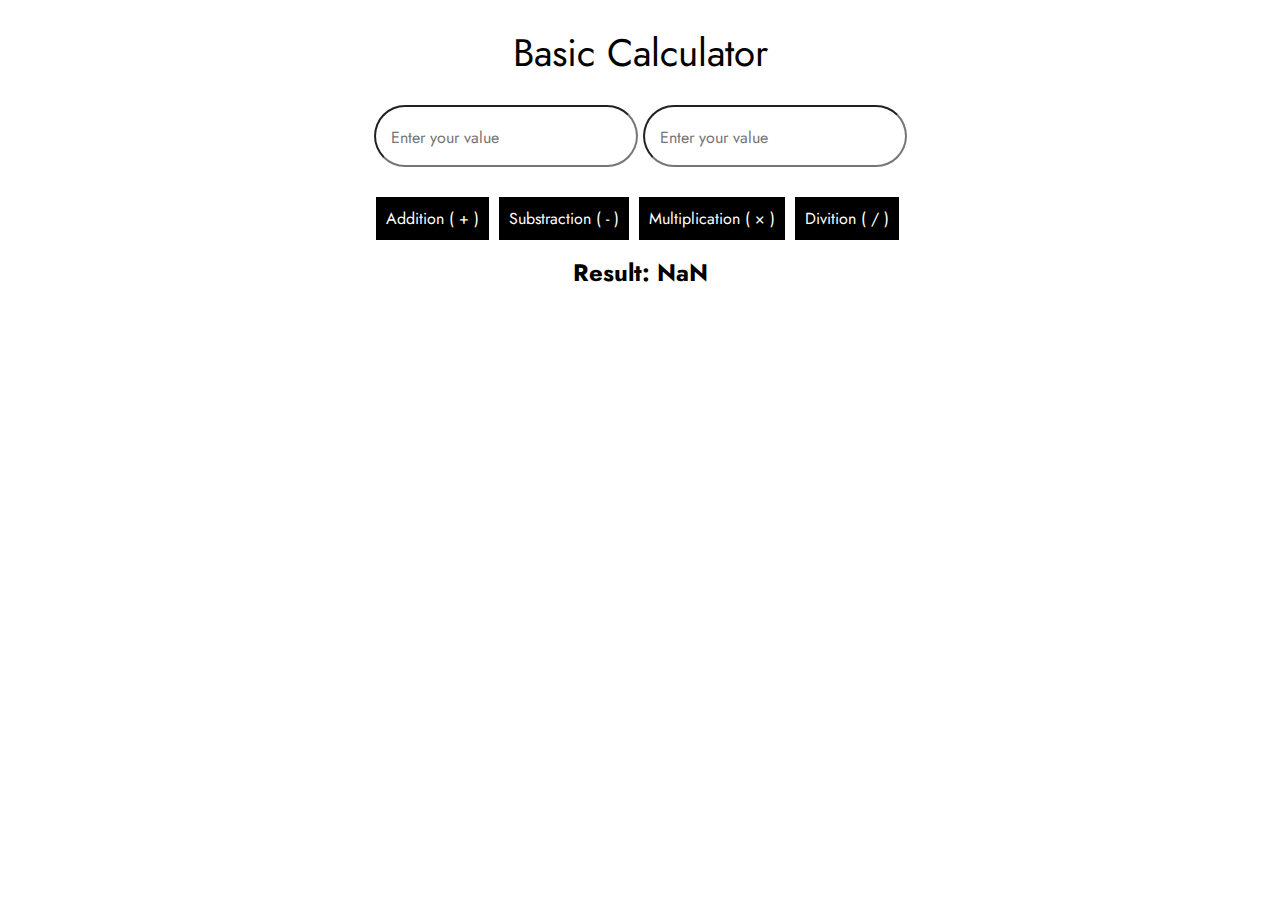
<file: Calculator/index.html>
<!DOCTYPE html>
<html lang="en">
  <head>
    <meta charset="UTF-8" />
    <meta name="viewport" content="width=device-width, initial-scale=1.0" />
    <title>Basic Calculator</title>
    <link rel="preconnect" href="https://fonts.googleapis.com" />
    <link rel="preconnect" href="https://fonts.gstatic.com" crossorigin />
    <link
      href="https://fonts.googleapis.com/css2?family=Jost:wght@500&display=swap"
      rel="stylesheet"
    />

    <link rel="stylesheet" href="style.css" />
  </head>
  <body>
    <section>
      <h1>Basic Calculator</h1>

      <div class="input">
        <input
          type="number"
          placeholder="Enter your value"
          id="input_one"
        />

        <input
          type="number"
          placeholder="Enter your value"
          id="input_two"
        />
      </div>

      <div class="buttons">
        <a id="add" onclick="add ()">Addition ( + )</a>
        <a id="sub" onclick="sub ()">Substraction ( - )</a>
        <a id="multiply" onclick="multiply ()">Multiplication ( × )</a>
        <a id="divition" onclick="divition ()">Divition ( / )</a>
      </div>

      <div class="result">
        <h2>Result: <span id="result">0</span></h2>
      </div>
    </section>

    <script src="calculator.js"></script>
  </body>
</html>
</file>
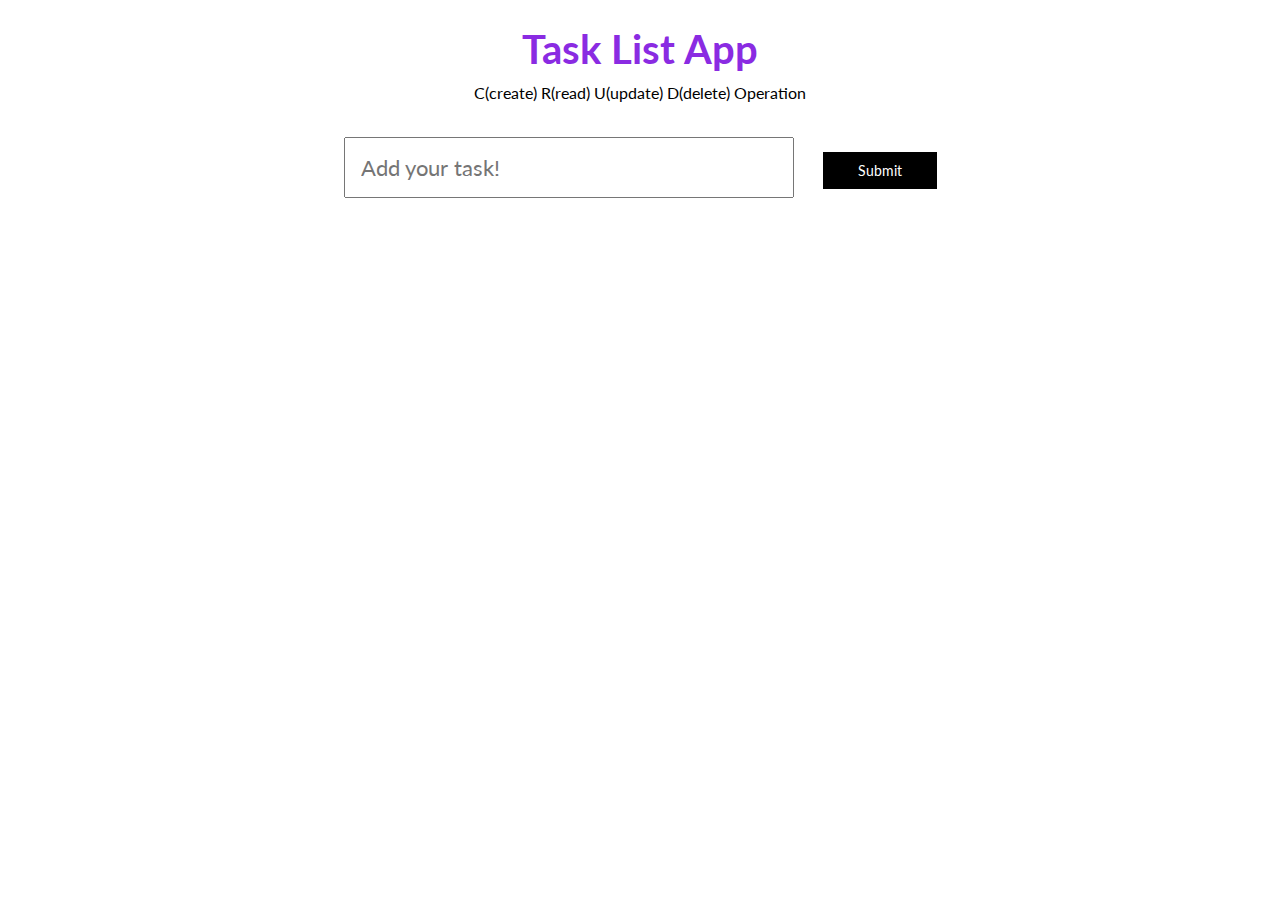
<file: CRUD Operation/index.html>
<!DOCTYPE html>
<html lang="en">
  <head>
    <meta charset="UTF-8" />
    <meta name="viewport" content="width=device-width, initial-scale=1.0" />
    <title>Task List App</title>
    <link rel="stylesheet" href="style.css" />
    <link rel="preconnect" href="https://fonts.googleapis.com" />
    <link rel="preconnect" href="https://fonts.gstatic.com" crossorigin />
    <link
      href="https://fonts.googleapis.com/css2?family=Lato:ital,wght@0,100;0,300;0,400;0,700;0,900;1,100;1,300;1,400;1,700;1,900&display=swap"
      rel="stylesheet"
    />
  </head>
  <body>
    <h1>Task List App</h1>
    <p>C(create) R(read) U(update) D(delete) Operation</p>

    <div class="div_form">
      <form>
        <input
          type="text"
          class="input_field"
          id="text-feild"
          placeholder="Add your task!"
        />
        <input type="submit" class="submit_field" />
      </form>

      <div class="list-item-container">
        <ol type="1" id="list_Items">
          <!-- <li>my text <button class="delete">Delete</button></li>
          <li>my text</li> -->
        </ol>
      </div>
    </div>
    <script src="app.js"></script>
  </body>
</html>
</file>
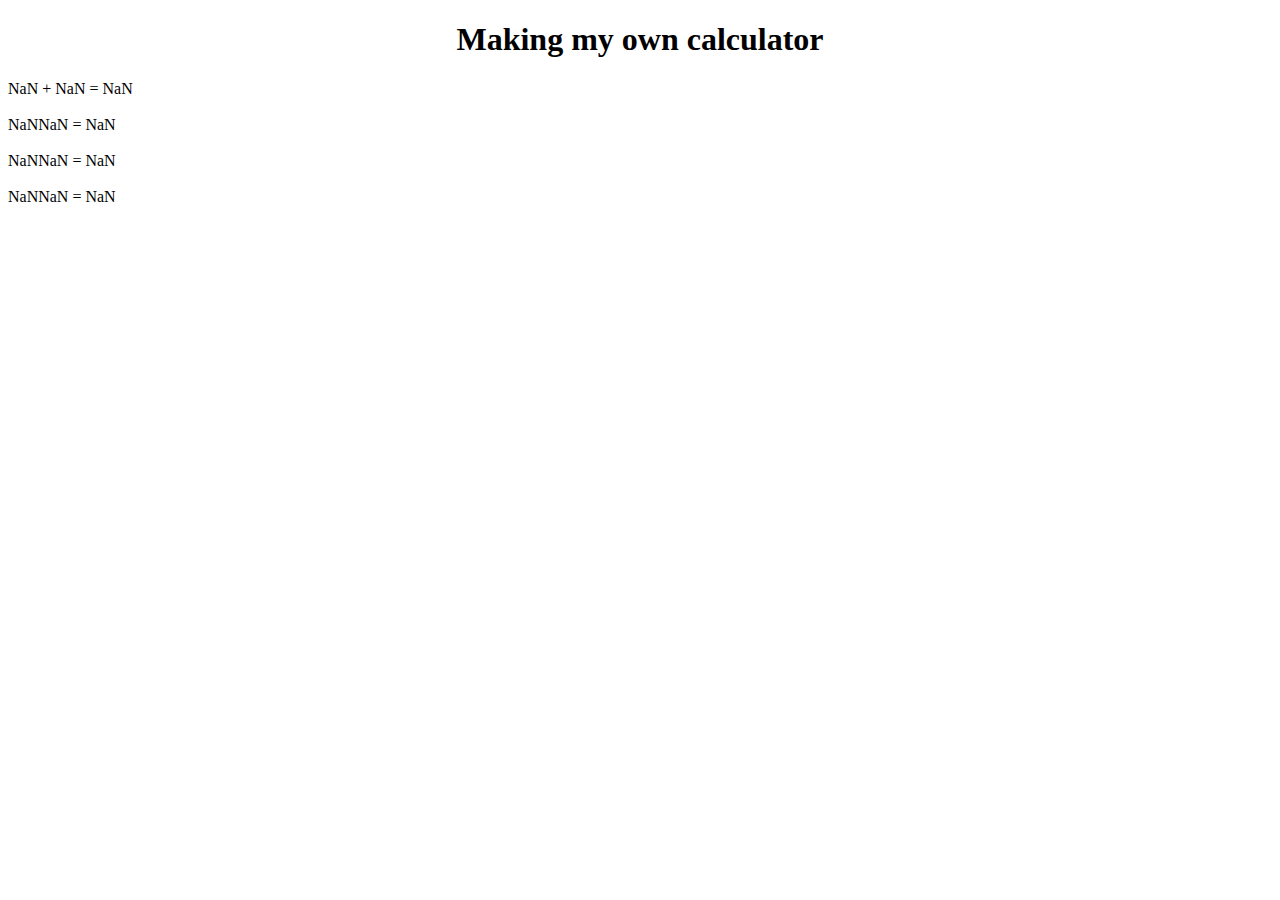
<file: Lesson-1/index.html>
<!DOCTYPE html>
<html lang="en">
  <head>
    <meta charset="UTF-8" />
    <meta name="viewport" content="width=device-width, initial-scale=1.0" />
    <title>Document</title>
  </head>
  <body>
    <style>
      h1 {
        text-align: center;
      }
    </style>
    <script>
      // document.write("Hello World");
      // alert("Hello World")
      // console.log("Hello World")
      document.write("<h1> Making my own calculator </h1>");
      //   document.write("<h3> Name: Siam Abdullah </h3>");
      //   document.write("<h3> Address: Dhaka, Bangladesh </h3>");
      //   document.write("<h3> Phone: 01000000000 </h3>");
      //   document.write("<h3> Email: connect@siamabdullah.com </h3>");
      //   document.write("<h3> Country: Bangladesh </h3>");
      //   // window.print()
      //
    </script>

    <script src="script.js"></script>
  </body>
</html>
</file>
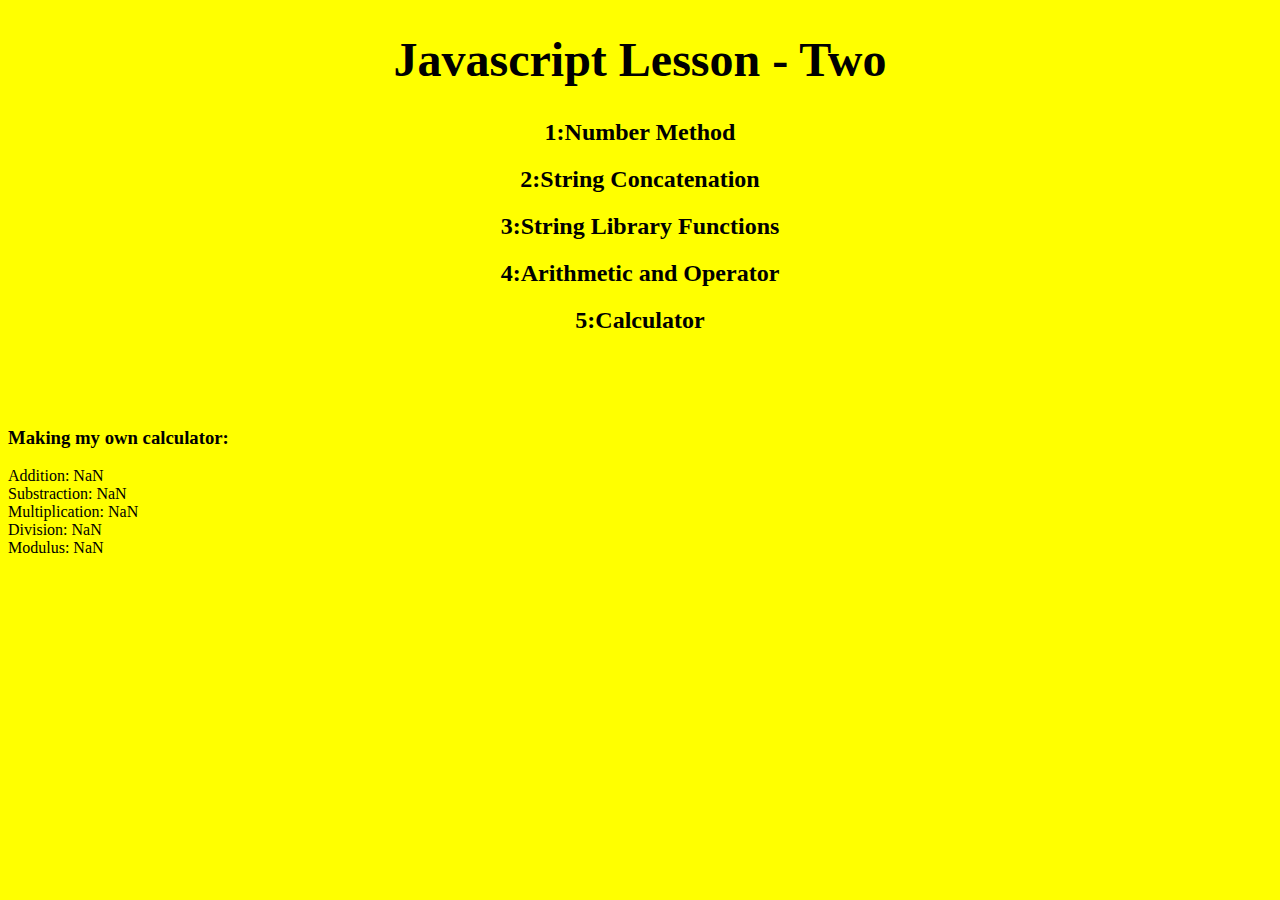
<file: Lesson-2/index.html>
<!DOCTYPE html>
<html lang="en">
  <head>
    <meta charset="UTF-8" />
    <meta name="viewport" content="width=device-width, initial-scale=1.0" />
    <title>Document</title>
  </head>
  <body>
    <style>
      * {
        background-color: yellow;
      }

      h1 {
        font-size: 3rem;
        text-align: center;
      }

      h2 {
        text-align: center;
      }
    </style>

    <section>
      <h1>Javascript Lesson - Two</h1>
    </section>
    <script src="node.js"></script>
  </body>
</html>
</file>
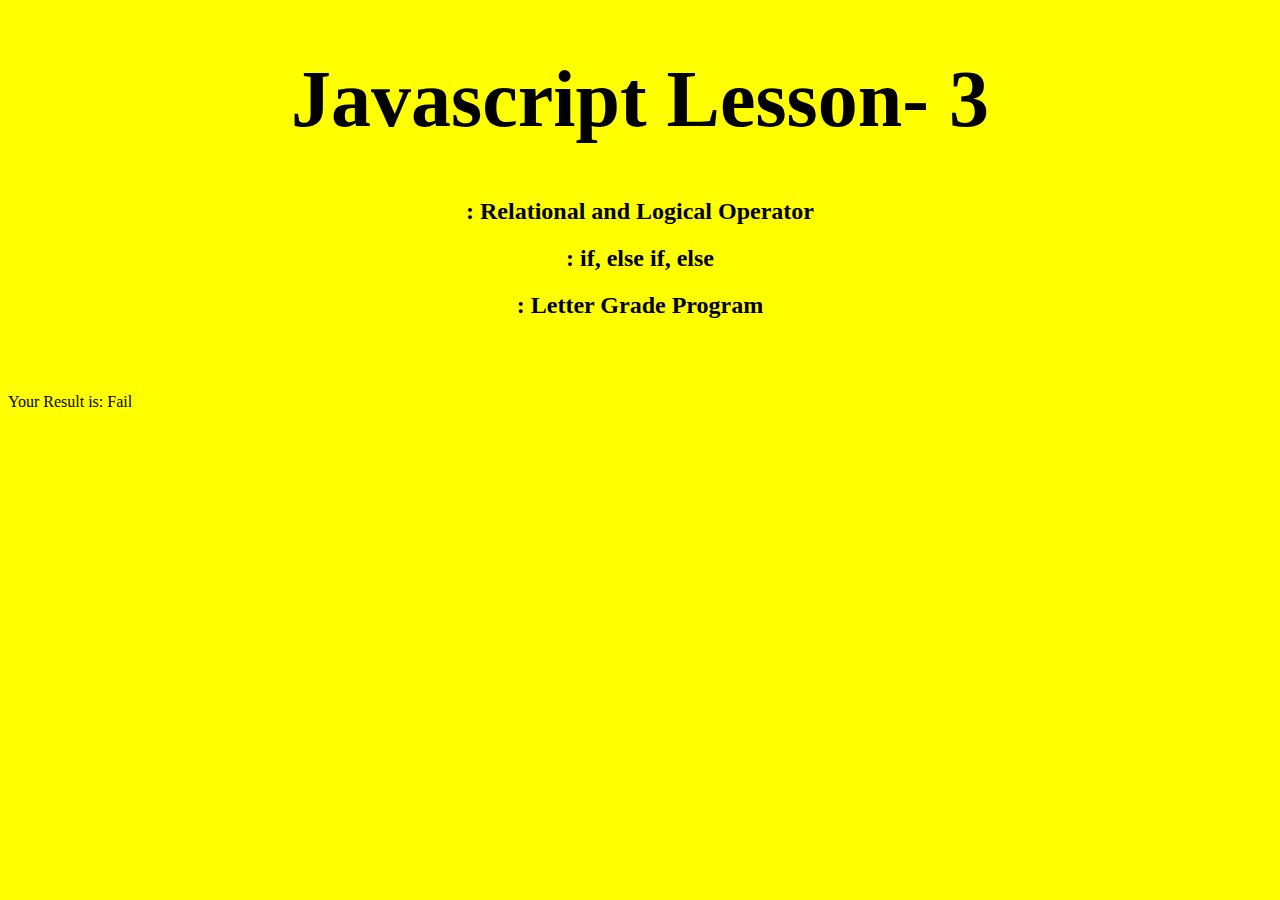
<file: Lesson-3/index.html>
<!DOCTYPE html>
<html lang="en">
<head>
    <meta charset="UTF-8">
    <meta name="viewport" content="width=device-width, initial-scale=1.0">
    <title>Document</title>
</head>
<body>
    
    <h1>Javascript Lesson- 3</h1>

    <style>
        h1{
            text-align: center;
            font-size: 5rem;
        }
        h2{
            text-align: center;
            font-size: 1.5rem;
        }

        *{
            background-color: yellow;
        }
    </style>
     
    <script src="type.js"></script>
</body>
</html>
</file>
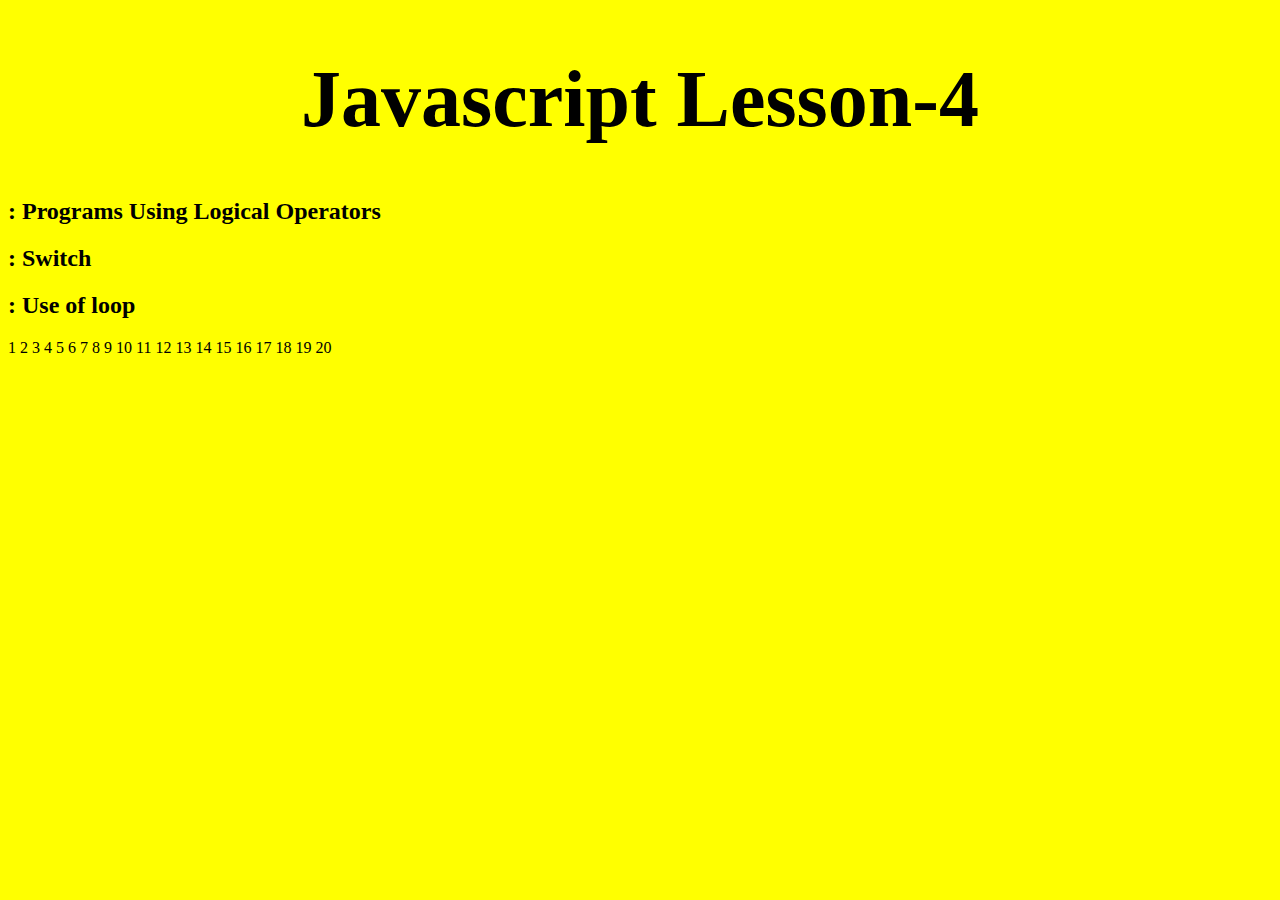
<file: Lesson-4/index.html>
<!DOCTYPE html>
<html lang="en">
  <head>
    <meta charset="UTF-8" />
    <meta name="viewport" content="width=device-width, initial-scale=1.0" />
    <title>Document</title>
  </head>
  <body>
    <style>
      h1 {
        font-size: 5rem;
        text-align: center;
      }

      h2 {
        text-align: center
        font-size: 1.5rem
      }

      h3 {
        font-size: 1rem
      }

      * {
        background-color: yellow;
      }
    </style>

    <section>
      <h1>Javascript Lesson-4</h1>
    </section>

    <script src="code.js"></script>
  </body>
</html>
</file>
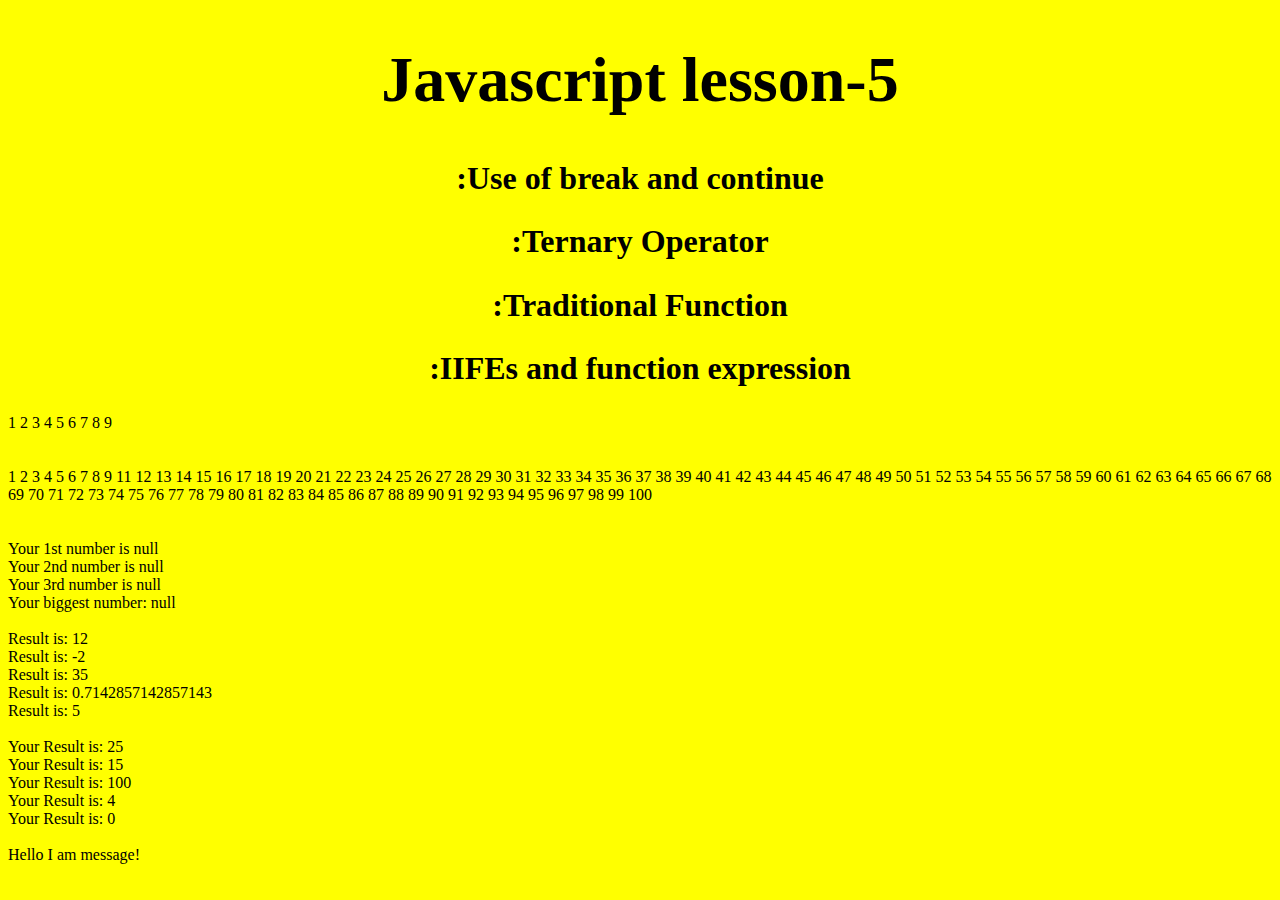
<file: Lesson-5/index.html>
<!DOCTYPE html>
<html lang="en">
  <head>
    <meta charset="UTF-8" />
    <meta name="viewport" content="width=device-width, initial-scale=1.0" />
    <title>Document</title>
  </head>
  <body>
    <style>
      h1 {
        font-size: 4rem;
        text-align: center;
      }

      h2 {
        font-size: 2rem;
        text-align: center;
      }

      * {
        background-color: yellow;
      }
    </style>

    <h1>Javascript lesson-5</h1>
    <script src="break.js"></script>
  </body>
</html>
</file>
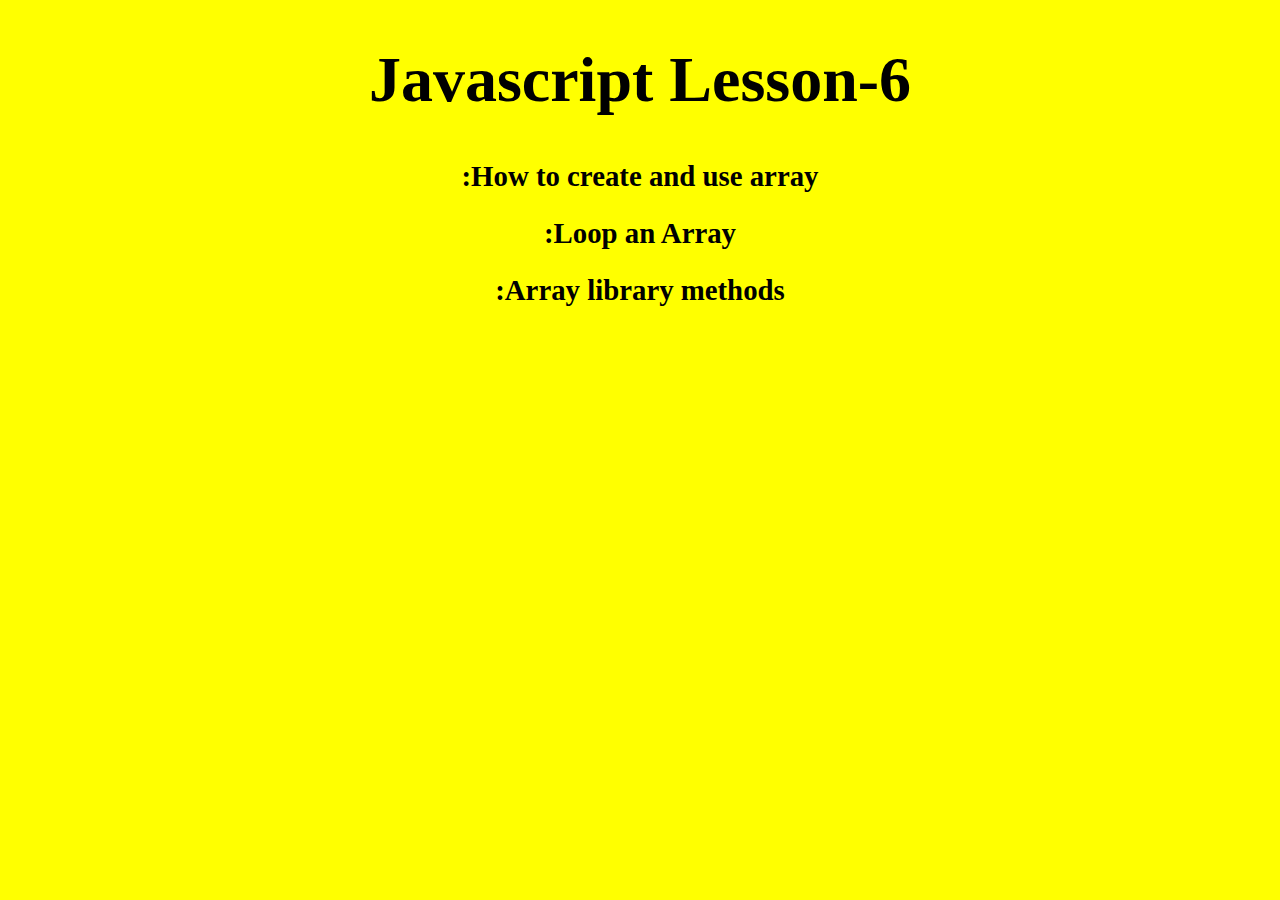
<file: Lesson-6/index.html>
<!DOCTYPE html>
<html lang="en">
  <head>
    <meta charset="UTF-8" />
    <meta name="viewport" content="width=device-width, initial-scale=1.0" />
    <title>Document</title>
  </head>
  <body>
    <style>
      h1 {
        font-size: 4rem;
        text-align: center;
      }

      h2 {
        font-size: 1.8rem;
        text-align: center;
      }

      * {
        background-color: yellow;
      }
    </style>

    <h1>Javascript Lesson-6</h1>
    <script src="array.js"></script>               
  </body>       
</html>
</file>
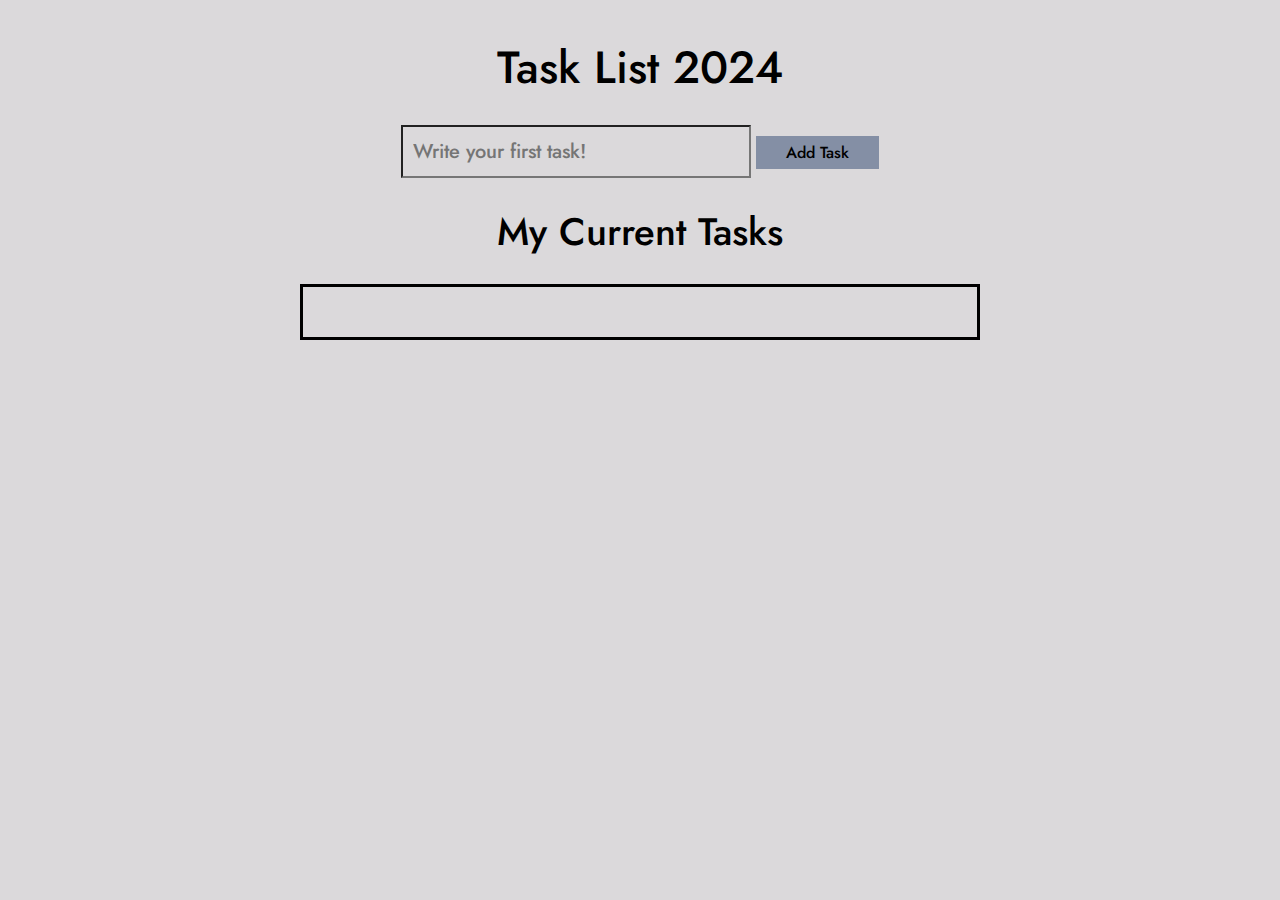
<file: Lesson-7/index.html>
<!DOCTYPE html>
<html lang="en">
  <head>
    <meta charset="UTF-8" />
    <meta name="viewport" content="width=device-width, initial-scale=1.0" />
    <title>Basic Todo List App</title>
    <link rel="stylesheet" href="style.css" />
    <!-- Google Fonts  -->
    <link rel="preconnect" href="https://fonts.googleapis.com" />
    <link rel="preconnect" href="https://fonts.gstatic.com" crossorigin />
    <link
      href="https://fonts.googleapis.com/css2?family=Jost:ital,wght@0,100..900;1,100..900&display=swap"
      rel="stylesheet"
    />
  </head>
  <body>
    <header class="task_header">
      <h1>Task List 2024</h1>
      <form action="" class="new_task_form">
        <input
          type="text"
          name="new_task_input"
          class="task_input"
          placeholder="Write your first task!"
        />
        <input
          type="submit"
          name="new_task_submit"
          class="task_submit"
          value="Add Task"
        />
      </form>
    </header>

    <main>
      <section class="current_tasks">
        <h2>My Current Tasks</h2>
        <div class="all_tasks">
          <!-- <div class="single_task">
            <div class="content">
              <input type="text" value="A new task" readonly />
              <div class="actions">
                <br />
                <button class="edit">Edit</button>
                <button class="complete">Complete</button>
                <button class="delete">Delete</button>
              </div>
            </div>
          </div> -->
        </div>
      </section>
    </main>

    <script src="controle.js"></script>
  </body>
</html>
</file>
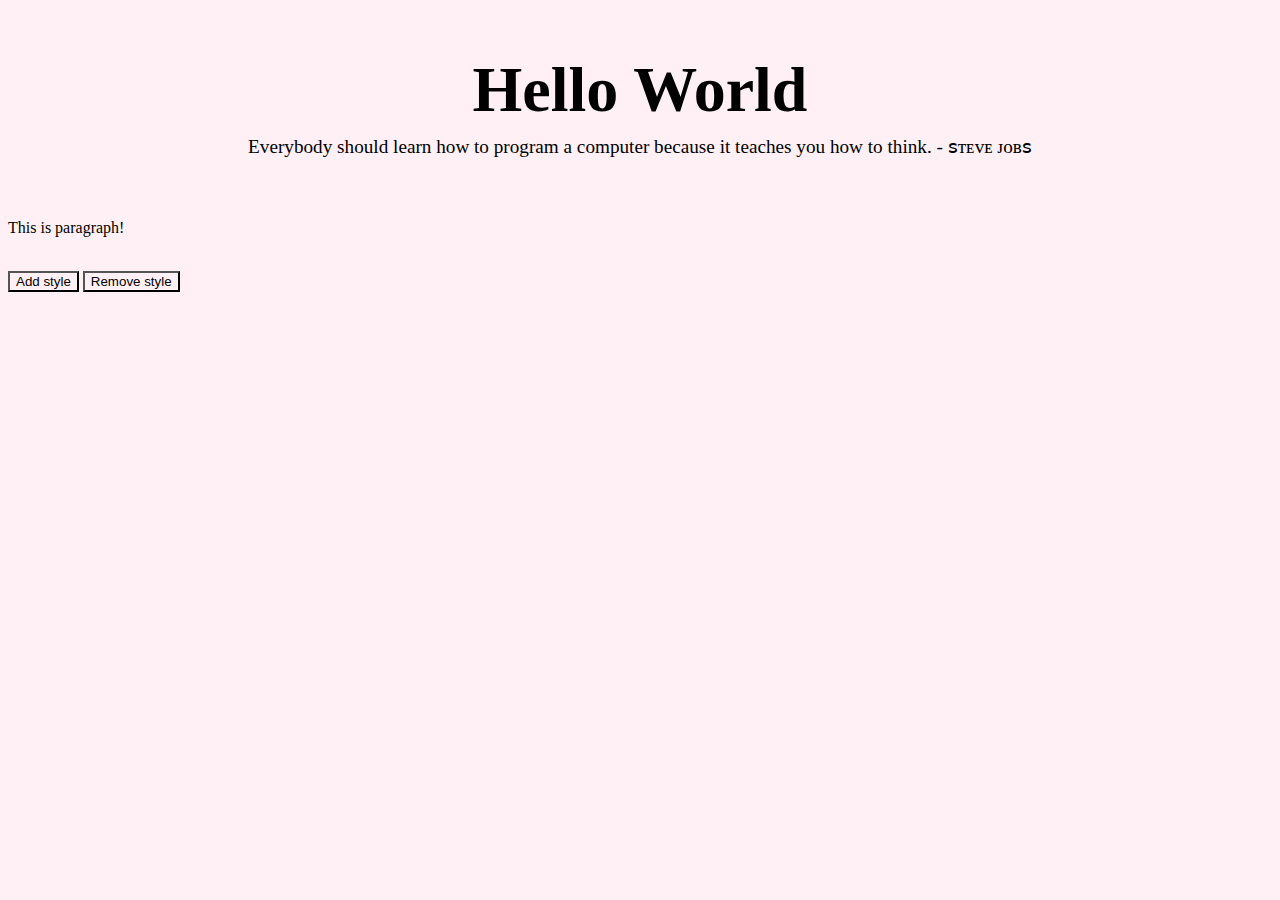
<file: Lesson-8/index.html>
<!DOCTYPE html>
<html lang="en">
  <head>
    <meta charset="UTF-8" />
    <meta name="viewport" content="width=device-width, initial-scale=1.0" />
    <title>Lesson-8</title>
    <link rel="stylesheet" href="style.css" />
  </head>
  <body>
    <section>
      <h2 class="hello_section">Hello World</h2>
      <p id="quote">
        Everybody should learn how to program a computer because it teaches you
        how to think. - ꜱᴛᴇᴠᴇ ᴊᴏʙꜱ
      </p>
    </section>
    <br />
    <br />
    <br />

    <!-- <h3 class="heading">This is heading</h3> -->

    <!-- <ul>
      <li><a href="#">Click me</a></li>
      <li>List 2</li>
    </ul>

    <div class="button-div">
      <a href="#">Button</a>
    </div> -->

    <!-- <a href="#" class="button" onclick="clickMessage1()">Button One</a>
    <a href="#" class="button_two" onclick="clickMessage2()">Button Two</a>
    <br />
    <br />
    <br /> -->
    <!-- <p id="paragraph"></p> -->

    <!-- <img src="" alt="" id="imageshow" width="295" /> -->

    <!-- <a href="#">Button</a> -->

    <!-- <div>
      <ul>
        <li>List 1</li>
        <li>List 2</li>
        <li>List 3</li>
      </ul>
    </div> -->

    <!-- <br />
    <br />
    <br />

    <div id="box-container">
      <li>List 1</li>
      <li>List 2</li>
      <li>List 3</li>
    </div> -->

    <!-- <div class="box-container">
      <img
        src="https://images.unsplash.com/photo-1547084266-7501a964bf9b?q=80&w=2071&auto=format&fit=crop&ixlib=rb-4.0.3&ixid=M3wxMjA3fDB8MHxwaG90by1wYWdlfHx8fGVufDB8fHx8fA%3D%3D"
        alt=""
        width="375px"
      />
      <br />
      <br />
      <div class="child_box">
        <a href="#" class="button" onclick="next()">Next</a>
        <br />
        <a href="#" class="button_two" onclick="previous()">Previous</a>
      </div>
    </div> -->
    <!-- <br />
    <br />
    <br /> -->

    <!-- <div class="styleColor">
      <li>List 1</li>
      <li>List 2</li>
      <li>List 3</li>
    </div>
    <br /> -->

    <!-- <a href="#" class="button" onclick="addStyle()">Add Style</a>
    <a href="#" class="button_two" onclick="removeStyle()">Remove Style</a> -->

    <!-- <button>Click me</button> -->
    <!-- <p>I love Bangladesh</p>
    <button>Change Design</button> -->

    <!-- <h3>This button has not clicked yet</h3>
    <button class="my_button">Button 1</button>
    <button class="my_button">Button 2</button>
    <button class="my_button">Button 3</button> -->

    <!-- <button>Click Here</button> -->

    <!-- <button class="A" onclick="styleAdd()">A</button>
    <button class="B">B</button>
    <button class="C">C</button> -->

    <!-- <p>You haven't clicked yet</p> -->

    <!-- <p>This is a paragraph!</p>
    <br />
    <button onclick="addstyle()">Add style</button>
    <button onclick="removestyle()">Remove Style</button> -->

    <!-- <button>Click me</button> -->
    <!-- <h1>Hello Bangladesh</h1> -->

    <!-- <h1>This button has not clicked yet</h1>
    <button>Button 1</button>
    <button>Button 2</button>
    <button>Button 3</button> -->

    <!-- <!DOCTYPE html>
    <html>
      <head>
        <title>Student Info Table</title>
      </head>
      <body>
        <table border="1" align="center">
          <tr>
            <th>Roll</th>
            <th>2001</th>
            <th>2002</th>
            <th>2003</th>
          </tr>
          <tr>
            <td>Name</td>
            <td>Arafat</td>
            <td>Shafin</td>
            <td>Mahin</td>
          </tr>
          <tr>
            <td>GPA</td>
            <td>5.00</td>
            <td>2.05</td>
            <td>1.05</td>
          </tr>
          <tr>
            <td>Gender</td>
            <td colspan="3">Male</td>
          </tr>
        </table>
      </body>
    </html> -->

    <!-- <p>
      Lorem ipsum dolor sit amet consectetur adipisicing elit. Libero dolorum
      deleniti repellat unde quo harum eveniet minus ab iusto quaerat ipsam
      quasi, suscipit numquam quidem nulla illum reprehenderit voluptates,
      assumenda maiores quae cum a molestiae veniam. Eligendi ullam, animi
      reprehenderit vero quas laudantium magni sapiente est maiores blanditiis
      perferendis vel! This was made by me
    </p> -->
    <br />
    <br />

    <!-- <p id="text">I am from Bangladesh.</p> -->

    <!-- <div class="box">
      <a href="#" onclick="message()">Button 1</a>
      <br />
      <a href="#" onclick="message2()">Button 2</a>
      <br />
      <a href="#" onclick="message3()" class="my_image">Image Button</a>
      <br />
      <a href="#" onclick="message4()">Remove Image</a>
      
      <p id="paragraph">I haven't clicked yet</p> -->
    <!-- <img
        src="https://images.unsplash.com/photo-1724093121148-ec407f45e44c?q=80&w=2071&auto=format&fit=crop&ixlib=rb-4.0.3&ixid=M3wxMjA3fDB8MHxwaG90by1wYWdlfHx8fGVufDB8fHx8fA%3D%3D"
        alt=""
        width="375px"
        id="showImage"
        style="display: none"
      />

      <img
        src="https://images.unsplash.com/photo-1724093121472-604265c69ca9?q=80&w=2070&auto=format&fit=crop&ixlib=rb-4.0.3&ixid=M3wxMjA3fDB8MHxwaG90by1wYWdlfHx8fGVufDB8fHx8fA%3D%3D"
        alt=""
        width="375px"
        id="showImage2"
        style="display: none"
      /> -->

    <!-- <img src="#" alt="" id="my_image" /> -->

    <!-- <ul>
        <li>List 1</li>
        <li>List 2</li>
        <li>List 3</li>
      </ul>
    </div> -->

    <!-- <div id="my-div">
      <a href="#" id="link">Home</a>
      <ul id="list">
        <li>List 1</li>
        <li>List 2</li>
        <li>List 3</li>
      </ul>
    </div> -->

    <p id="paragraph">This is paragraph!</p>
    <br />
    <button onclick="addStyle()">Add style</button>
    <button onclick="removeStyle()">Remove style</button>

    <script src="script.js"></script>
  </body>
</html>
</file>
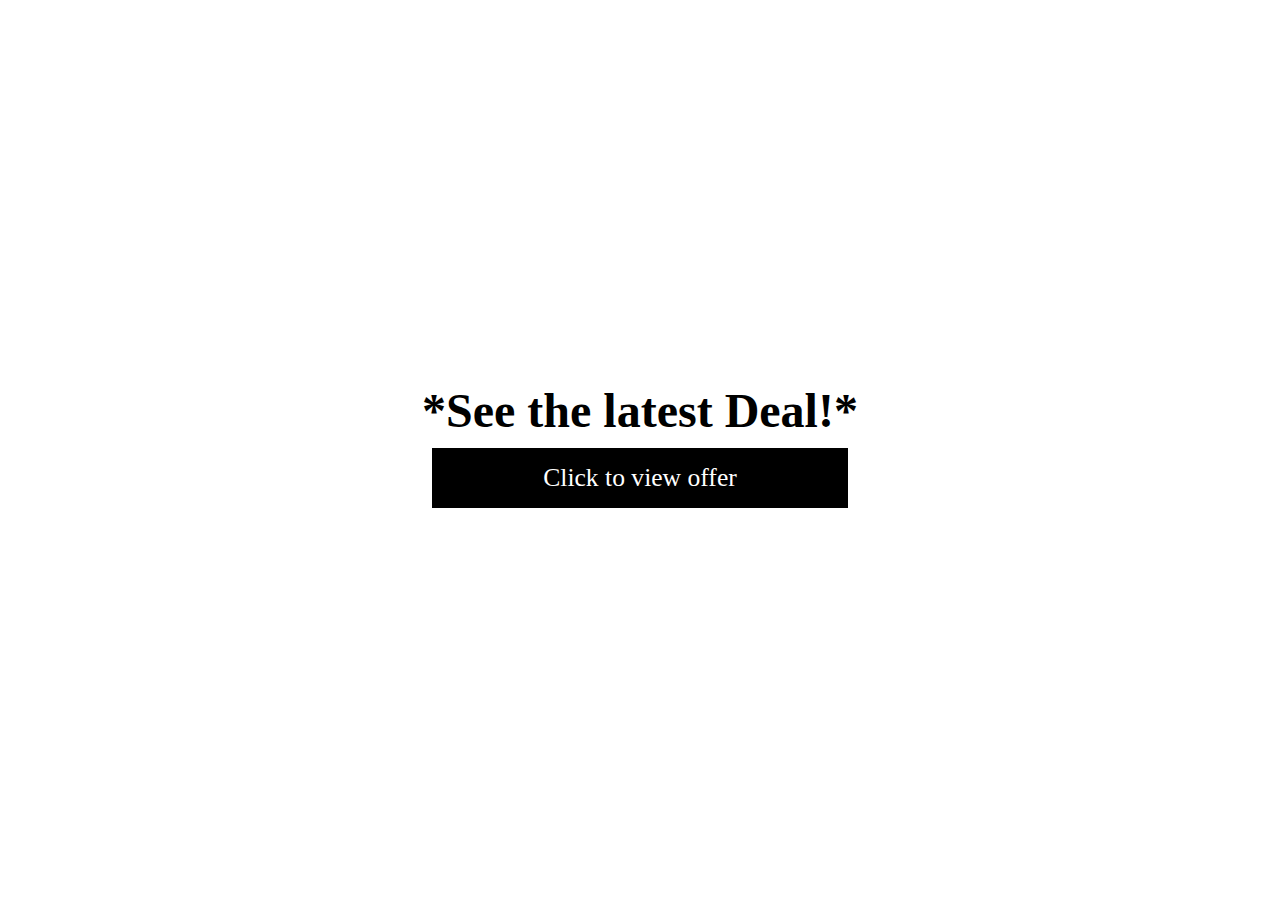
<file: Lesson Revision/popup.html>
<!DOCTYPE html>
<html lang="en">
  <head>
    <meta charset="UTF-8" />
    <meta name="viewport" content="width=device-width, initial-scale=1.0" />
    <title>New Offer</title>
  </head>
  <body>
    <style>
      * {
        margin: 0;
        padding: 0;
      }

      body {
        display: flex;
        justify-content: center;
        align-items: center;
        height: 100vh;
      }

      a {
        background-color: black;
        padding: 15px;
        font-size: 1.6rem;
        display: inline-block;
        color: white;
        text-decoration: none;
        display: flex;
        justify-content: center;
        margin: 10px 10px;
      }

      a:hover {
        color: black;
        background-color: yellowgreen;
        transition: all ease-in 0.3s;
      }

      h2 {
        font-size: 3rem;
      }

      .popup_body {
        padding: 20px;
        width: 400px;
        height: 200px;
        top: 0;
        left: 0;
        background-color: rgb(221, 221, 221);
        border: 3px solid black;
        text-align: center;
        font-size: 1.6rem;
      }

      .popup_body h3 {
        margin-bottom: 10px;
      }

      .popup {
        position: absolute;
        width: 100%;
        height: 100%;
        background-color: rgba(27, 27, 27, 0.719);
        display: flex;
        justify-content: center;
        align-items: center;
        display: none;
      }

      code {
        background-color: yellow;
        font-size: 1.4rem;
      }

      .popup_body h3 {
        margin: 15px 0px;
      }

      .popup_body p {
        display: inline-block;
        text-align: right;
        cursor: pointer;
      }

      .cross_flex {
        display: flex;
        justify-content: right;
      }

      .heading {
        color: white;
        background-color: black;
      }
    </style>

    <div class="click_to_see_offer">
      <h2>*See the latest Deal!*</h2>
      <a href="#" onclick="open_Popup ()">Click to view offer</a>
    </div>

    <div class="popup">
      <div class="popup_body">
        <div class="cross_flex">
          <div class="flex">
            <p class="cross" onclick="close_popup ()">✖</p>
          </div>
        </div>
        <h3>Use the below coupon to get 20% off!</h3>
        <code>"OFFER20"</code>
      </div>
    </div>

    <script>
      let popup = document.querySelector(".popup");
      let button = document.querySelector("a");

      function open_Popup() {
        popup.style.display = "flex";
      }

      function close_popup() {
        popup.style.display = "none";
      }
    </script>
  </body>
</html>
</file>
<file: Calculator/style.css>
*{
    margin: 0;
    padding: 0;
    font-family: "Jost", sans-serif;
}

h1{
    font-size: 2.4rem;
    font-weight: 400;
    margin: 25px;
}

section{
    text-align: center;
}

input{
    font-size: 1.2rem;
    padding: 15px;
    background-color: white;
    color: black;
    border-radius: 50px;
    margin-bottom: 40px;
}

input::placeholder {
    font-size: 1rem;
}

.buttons a{
    font-size: 1rem;
    background-color: black;
    color: white;
    padding: 10px;
    cursor: pointer;
    margin-right: 5px;
}

.result{
    margin-top: 25px;
}
</file>
<file: CRUD Operation/style.css>
* {
  font-family: "Lato", sans-serif;
  margin: 0;
  padding: 0;
  box-sizing: border-box;
}

h1{
    font-size: 2.5rem;
    margin-top: 25px;
    text-align: center;
    color: blueviolet;
}

p{
    text-align: center;
    margin-bottom: 25px;
    padding: 10px;
}

.div_form{
    display: flex;
    flex-direction: column;
    align-items: center;
    gap: 10px;
}

.list-item-container {
    width: 595px;
}

.input_field{
    font-size: 1.4rem;
    padding: 15px;
    margin-right: 25px;
    width: 450px;
    outline: none;
}

.submit_field{
    padding: 10px 35px;
    font-size: 0.9rem;
    background-color: black;
    color: white;
    cursor: pointer;
    border: none;
    outline: none;
}

.submit_field:hover{
    background-color: blueviolet;
    transition: all ease-in .1s;
}

ol{
    list-style-position: inside;
}

li{
    font-size: 1.6rem;
    font-weight: 500;
    margin-top: 15px;
    border: 2px solid black;
    padding: 10px;
}

.delete{
    margin-left: 25px;
    padding: 8px 30px;
    font-size: 0.9rem;
    background-color:firebrick;
    color: white;
    cursor: pointer;
    border: none;
    outline: none;
}

.delete:hover{
    background-color: black;
    transition: all ease .2s;
}
</file>
<file: Lesson-7/style.css>
/* // <uniquifier>: Use a uniquifier for the class name */
/* // <weight>: Use a value from 100 to 900 */

* {
  margin: 0;
  padding: 0;
  box-sizing: border-box;
  font-family: "Jost", sans-serif;
  font-weight: 500;
  background-color: #dbd9db;
}

.task_header {
  text-align: center;
  padding: 10px;
}

h1 {
  padding: 25px;
  font-size: 45px;
}

.task_input {
  padding: 10px;
  font-size: 20px;
  outline: none;
  width: 350px;
}

.task_submit {
  background-color: #848fa5;
  padding: 5px 30px;
  font-size: 1rem;
  margin-bottom: 25px;
  cursor: pointer;
  border: none;
  outline: none;
}

.task_submit:hover {
  background-color: black;
  color: white;
  transition: all ease-in 0.1s;
  outline: none;
  border: none;
}

.current_tasks h2 {
  text-align: center;
  margin-bottom: 25px;
}

h2 {
  font-size: 2.4rem;
}

.all_tasks {
  border: 3px solid black;
  margin: 0px 300px;
  padding: 25px;
}

.content input {
  padding: 5px;
  font-size: 1.4rem;
  outline: none;
  width: 450px;
  margin-bottom: 25px;
}

.edit {
  background-color: black;
  color: white;
  padding: 5px 30px;
  border: 2px solid black;
  cursor: pointer;
  outline: none;
  border: none;
  font-size: 1rem;
}

.edit:hover {
  background-color: rgb(0, 0, 0);
  transition: all ease 0.1s;
  outline: none;
  border: none;
}

.complete {
  background-color: #45503b;
  color: white;
  padding: 5px 30px;
  border: 2px solid black;
  cursor: pointer;
  outline: none;
  border: none;
  margin: 10px 20px;
  font-size: 1rem;
}

/* .complete {
  text-decoration: line-through;
  opacity: 0.5;
} */

.complete:hover {
  background-color: rgb(0, 0, 0);
  transition: all ease 0.1s;
  outline: none;
  border: none;
}

.delete {
  background-color: #c14953;
  color: white;
  padding: 5px 30px;
  border: 2px solid black;
  cursor: pointer;
  outline: none;
  border: none;
  font-size: 1rem;
}

.delete:hover {
  background-color: rgb(0, 0, 0);
  color: rgb(255, 255, 255);
  transition: all ease-in 0.1s;
  outline: none;
  border: none;
}
</file>
<file: Lesson-8/style.css>
* {
  background-color: lavenderblush;
}

h2 {
  font-size: 4rem;
  text-align: center;
  padding: 0;
}
#quote {
  margin: -45px;
  font-size: 1.2rem;
  text-align: center;
}

/* .button {
  display: inline-block;
  background-color: #000000;
  color: #fff;
  padding: 0.6rem 2rem;
  text-decoration: none;
  transition: 0.3s all;
  font-family: Helvetica;
  border: 1px solid;
}

.button:hover {
  background-color: transparent;
  color: #000000;
}

.button_two {
  display: inline-block;
  background-color: tomato;
  color: #fff;
  padding: 0.6rem 2rem;
  text-decoration: none;
  transition: 0.3s all;
  font-family: Helvetica;
  border: 1px solid;
}

.button_two:hover {
  background-color: transparent;
  color: #000000;
} */

/* .box-container {
  margin-top: 8rem;
  display: flex;
  justify-content: center;
  flex-direction: column;
  align-items: center;
}

.child_box {
  display: flex;
} */

/* .box-color li {
  background-color: lightcoral;
  padding: 1rem;
  font-size: 1.5rem;
  text-align: center;
} */

/* .paragraph {
  font-size: 2rem;
  font-family: "Lucida Sans";
  background-color: coral;
  display: inline-block;
  padding: 1rem;
  border-radius: 10px;
} */

/* .A,
.B,
.C {
  width: 100px;
  height: 30px;
  cursor: pointer;
}

.animation {
  background-color: tomato;
  color: black;
  width: 100px;
  height: 30px;
  transition: 0.3s all;
} */

/* .h1style {
  background-color: tomato;
  color: black;
  font-size: 1.4rem;
  padding: 1rem;
  display: inline-block;
  transition: 1s all;
} */

.paragraph{
  
font-size: 2.4rem;
background-color:crimson;
display: inline-block;
color: #fff;
padding: 10px;
transition: all .3s;

}
</file>
